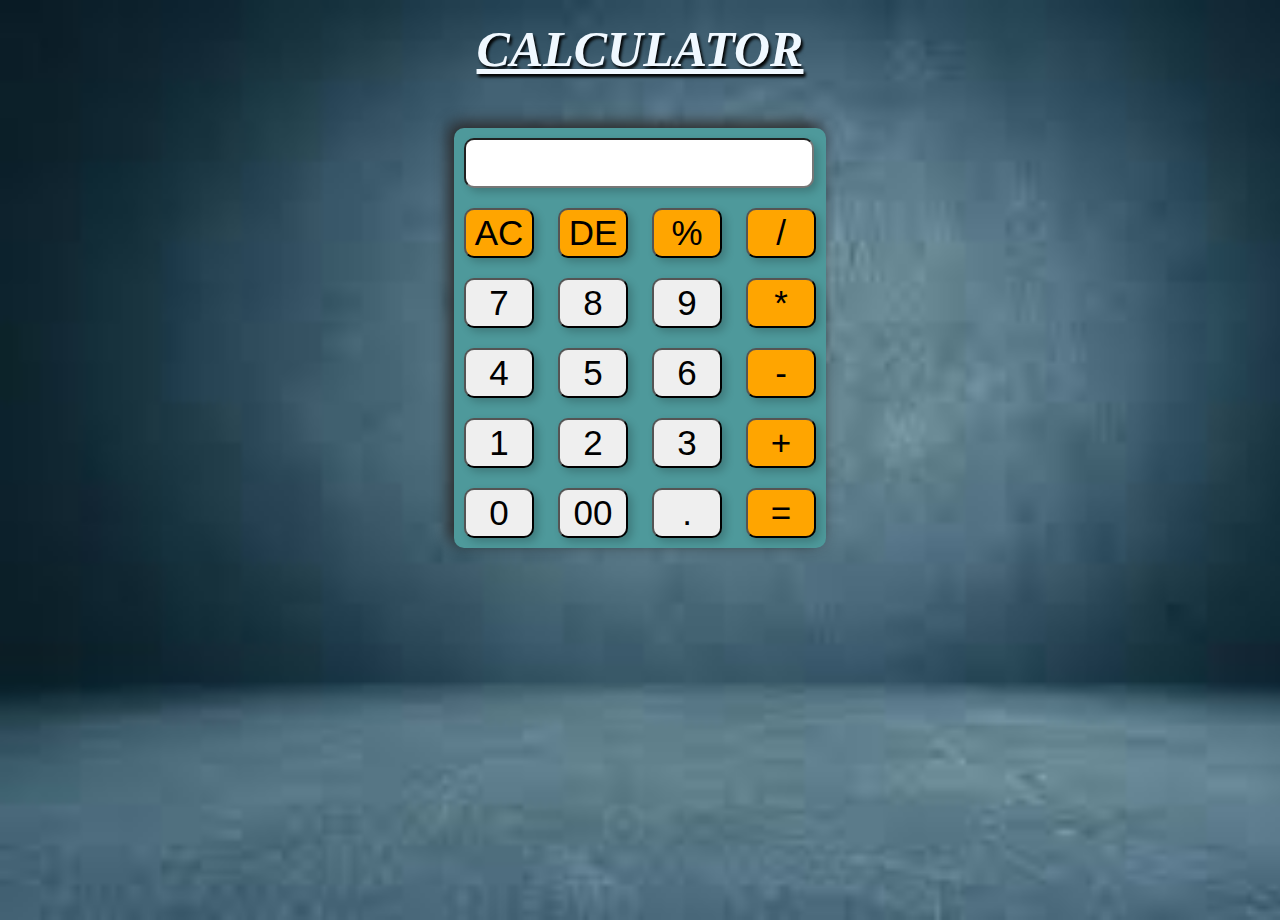
<file: task 2/index.html>
<!DOCTYPE html>
<html lang="en">
<head>
    <meta charset="UTF-8">
    <meta name="viewport" content="width=, initial-scale=1.0">
    <title>My Calculator</title>
    <link href="style.css" rel="stylesheet">
</head>
<body >
    <div class="text">

        <h2>CALCULATOR</h2>
    </div>

    <div class="container">
    <form action="" name="clc">
        <input type="text" name="display" style="width: 350px; height: 50px;"><br>
        <input class="btn" type="button" value="AC" onclick="clc.display.value =''" style="background-color: orange;" > 
        <input class="btn" type="button" value="DE" onclick="clc.display.value =  clc.display.value.toString().slice(0,-1)" style="background-color: orange;"> 
        <input class="btn" type="button" value="&#37;" onclick="clc.display.value +='&#37;'" style="background-color: orange;"> 
        <input class="btn" type="button" value="/" onclick="clc.display.value +='/'" style="background-color: orange;"> <br>
        <input class="btn" type="button" value="7" onclick="clc.display.value +='7'"> 
        <input class="btn" type="button" value="8" onclick="clc.display.value +='8'"> 
        <input class="btn" type="button" value="9" onclick="clc.display.value +='9'"> 
        <input class="btn" type="button" value="*" onclick="clc.display.value +='*'" style="background-color: orange;"> <br>
        <input class="btn" type="button" value="4" onclick="clc.display.value +='4'"> 
        <input class="btn" type="button" value="5" onclick="clc.display.value +='5'"> 
        <input class="btn" type="button" value="6" onclick="clc.display.value +='6'"> 
        <input class="btn" type="button" value="-" onclick="clc.display.value +='-'" style="background-color: orange;"> <br>
        <input class="btn" type="button" value="1" onclick="clc.display.value +='1'"> 
        <input class="btn" type="button" value="2" onclick="clc.display.value +='2'"> 
        <input class="btn" type="button" value="3" onclick="clc.display.value +='3'"> 
        <input class="btn" type="button" value="+" onclick="clc.display.value +='+'" style="background-color: orange;"> <br>
        <input class="btn" type="button" value="0" onclick="clc.display.value +='0'"> 
        <input class="btn" type="button" value="00" onclick="clc.display.value +='00'"> 
        <input class="btn" type="button" value="." onclick="clc.display.value +='.'"> 
        <input class="btn" type="button" value="=" onclick="clc.display.value =eval(clc.display.value)"  style="background-color: orange;"> 

    </form>
    </div>









    
</body>
</html>
</file>
<file: task 2/style.css>
*{
    margin: 0;
    padding: 0%;
    box-sizing: border-box;
}

body{

    margin: 0px;
    padding: 0%;
    background-image: url(calcimg.jpg);
    background-repeat: no-repeat;
    background-size: cover;
    color: aliceblue;
    height: 100vh;
    width: 100%;
}

h2{

   font-size: 50px;
   font-style: oblique;
   text-align: center;
   margin-bottom: 50px;
   margin-top: 20px;
   text-decoration: underline;
   text-shadow: 2px 3px 3px black;
  
}
.container{
    display: flex;
    justify-content: center;
    align-items: center;

}

input{
    width: 70px;
    height: 50px;
    font-size: 35px;
    border-radius: 10px;
    box-shadow: 4px 4px 8px rgb(0, 0, 0, 0.2) ;
    margin: 10px;


}


.btn:hover{
    background-color: aqua;
    cursor: pointer;
}

form{

 background-color:rgb(78, 153, 155) ;
 border-radius: 10px;
 box-shadow: -5px -5px 15px rgb(42, 40, 40);   
}
</file>
